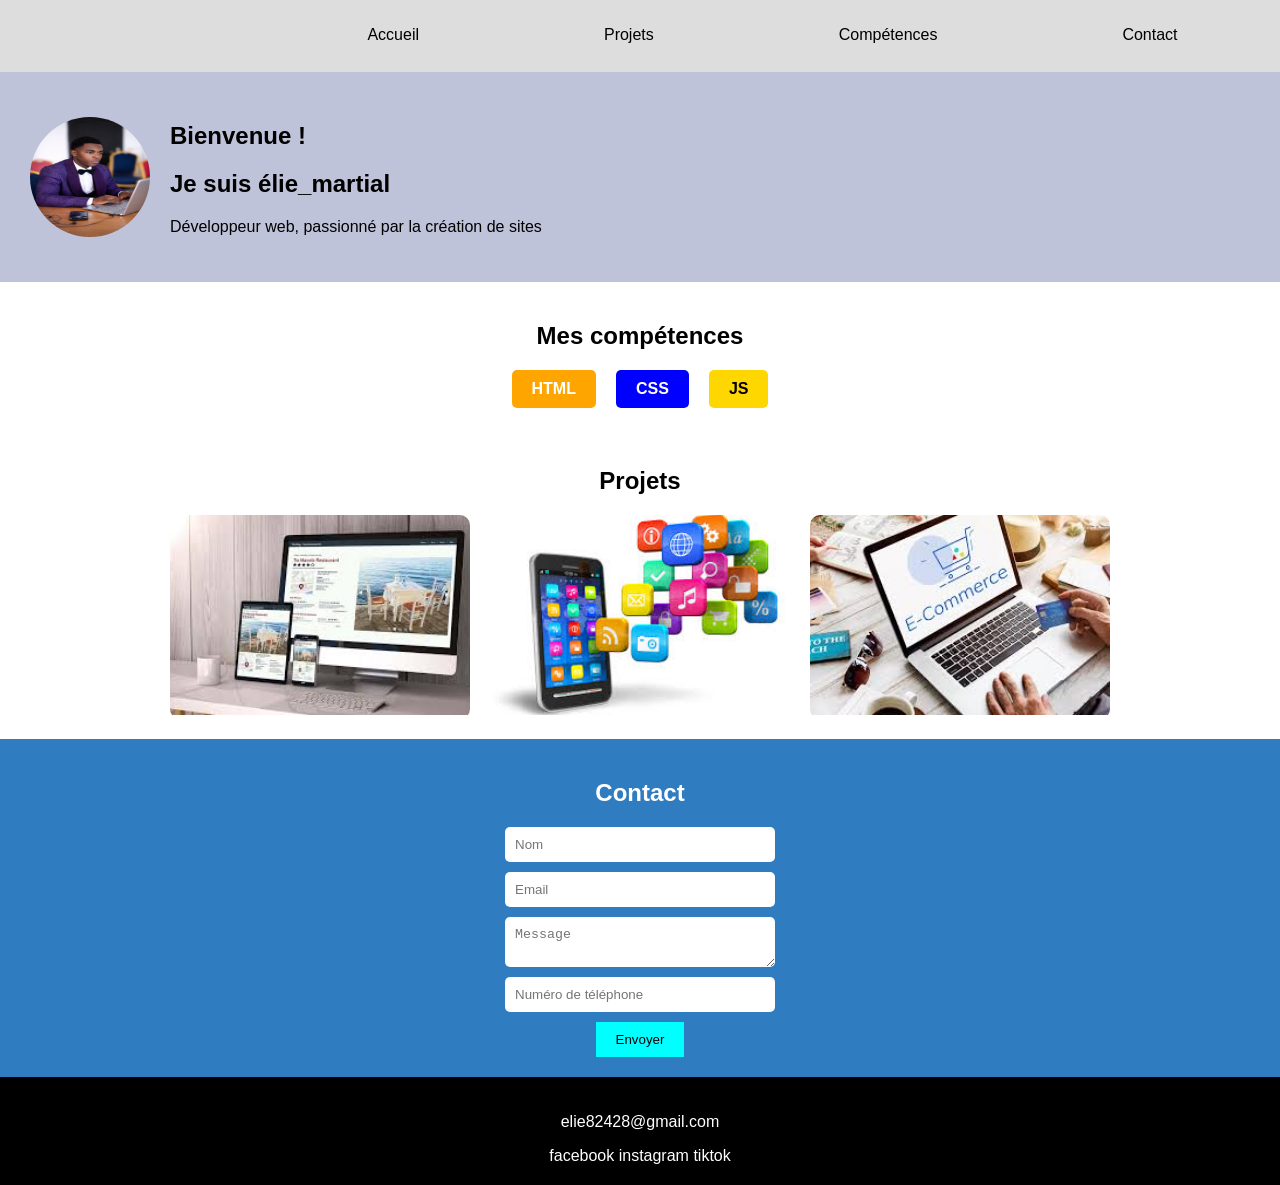
<file: index.html>
<!DOCTYPE html>
<html lang="fr">
<head>
    <meta charset="UTF-8">
    <meta name="viewport" content="width=device-width, initial-scale=1.0">
    <title>Portfolio Elie</title>
   <link rel="stylesheet" href="style.css">
</head>
<body>

    <!-- NAVBAR -->
    <header>
        <nav>
            <ul>
                <li class="logo"></li>
                <li>Accueil</li>
                <li>Projets</li>
                <li>Compétences</li>
                <li>Contact</li>
            </ul>
        </nav>
    </header>

    <!-- HERO -->
    <section class="hero">
        <img src="image.png.png.png" alt="photo de elie élie_martial" class="profile">
        <div>
            <h1>Bienvenue !</h1>
            <h2>Je suis élie_martial</h2>
            <p>Développeur web, passionné par la création de sites</p>
        </div>
    </section>

    <!-- COMPETENCES -->
    <section class="skills">
        <h2>Mes compétences</h2>
        <div class="logos">
            <div class="logo html"img>HTML</div>
            <div class="logo css"img>CSS</div>
            <div class="logo js"img>JS</div>
        </div>
    </section>

    <!-- PROJETS -->
    <section class="projects">
    <h2>Projets</h2>
    <div class="cards">

        <div class="card">
            <img src="image2.png.jpg" alt="Site vitrine" >
        </div>

        <div class="card">
            <img src="image3png.jpg" alt="Application mobile">
        </div>

        <div class="card">
            <img src="image4.png.jpg" alt="E-commerce">
        </div>

    </div>
</section>

    <!-- CONTACT -->
    <section class="contact">
        <h2>Contact</h2>
        <form>
            <input type="text" placeholder="Nom">
            <input type="email" placeholder="Email">
            <textarea placeholder="Message"></textarea>
            <input type="tel" placeholder="Numéro de téléphone">
            <button>Envoyer</button>
        </form>
    </section>

    <!-- FOOTER -->
    <footer>
        <p>elie82428@gmail.com</p>
        <logo=class="logo facebook">facebook</logo>
        <logo=class="logo instagram">instagram</logo>
        <logo=class="logo tiktok">tiktok</logo>
    </footer>

</body>
</html>
</file>
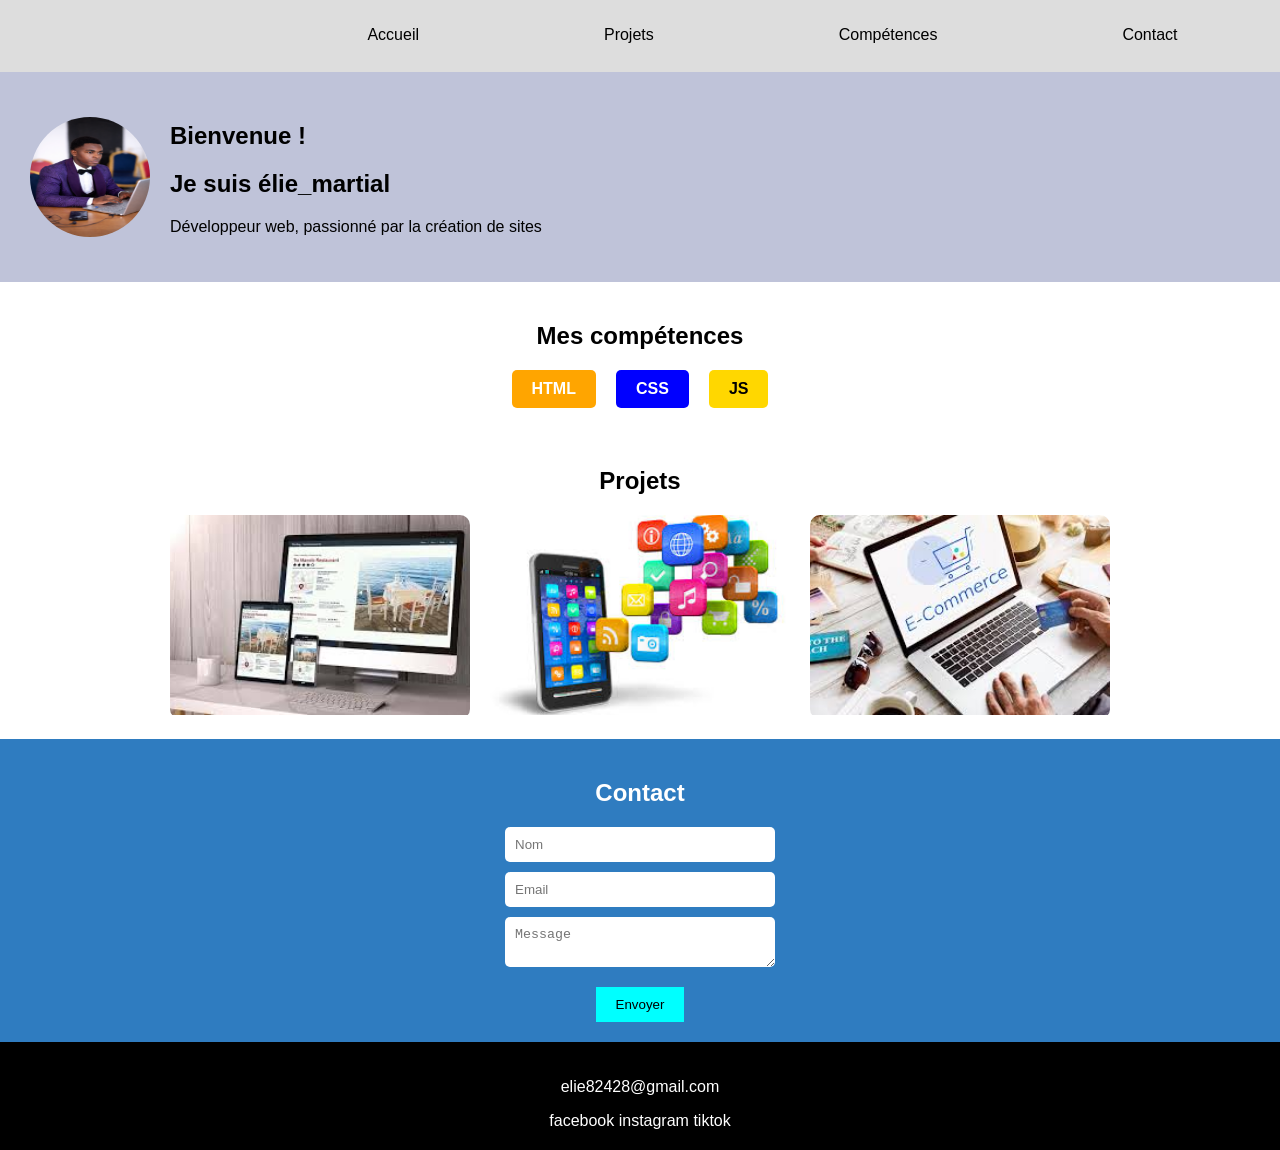
<file: indext.html>
<!DOCTYPE html>
<html lang="fr">
<head>
    <meta charset="UTF-8">
    <title>Portfolio Elie</title>
   <link rel="stylesheet" href="./style.css">
</head>
<body>

    <!-- NAVBAR -->
    <header>
        <nav>
            <ul>
                <li class="logo"></li>
                <li>Accueil</li>
                <li>Projets</li>
                <li>Compétences</li>
                <li>Contact</li>
            </ul>
        </nav>
    </header>

    <!-- HERO -->
    <section class="hero">
        <img src="image.png.png.png" alt="photo de elie élie_martial" class="profile">
        <div>
            <h1>Bienvenue !</h1>
            <h2>Je suis élie_martial</h2>
            <p>Développeur web, passionné par la création de sites</p>
        </div>
    </section>

    <!-- COMPETENCES -->
    <section class="skills">
        <h2>Mes compétences</h2>
        <div class="logos">
            <div class="logo html"img>HTML</div>
            <div class="logo css"img>CSS</div>
            <div class="logo js"img>JS</div>
        </div>
    </section>

    <!-- PROJETS -->
    <section class="projects">
    <h2>Projets</h2>
    <div class="cards">

        <div class="card">
            <img src="image2.png.jpg" alt="Site vitrine" >
        </div>

        <div class="card">
            <img src="image3png.jpg" alt="Application mobile">
        </div>

        <div class="card">
            <img src="image4.png.jpg" alt="E-commerce">
        </div>

    </div>
</section>

    <!-- CONTACT -->
    <section class="contact">
        <h2>Contact</h2>
        <form>
            <input type="text" placeholder="Nom">
            <input type="email" placeholder="Email">
            <textarea placeholder="Message"></textarea>
            <nuber type="text"placeholder=nomber>
            </nuber>
            <button>Envoyer</button>
        </form>
    </section>

    <!-- FOOTER -->
    <footer>
        <p>elie82428@gmail.com</p>
        <logo=class="logo facebook">facebook</logo>
        <logo=class="logo instagram">instagram</logo>
        <logo=class="logo tiktok">tiktok</logo>
    </footer>

</body>
</html>
</file>
<file: style.css>
body {
    margin: 0;
    font-family: Arial, sans-serif;
}

/* NAVBAR */
nav {
    background: #ddd;
    padding: 10px;
}

nav ul {
    display: flex;
    justify-content: space-around;
    list-style: none;
}

/* HERO */
.hero {
    background: #bfc3d9;
    display: flex;
    align-items: center;
    padding: 30px;
}

.profile {
    width: 120px;
    height: 120px;
    border-radius: 50%;
    margin-right: 20px;
}

/* SKILLS */
.skills {
    text-align: center;
    padding: 20px;
}

.logos {
    display: flex;
    justify-content: center;
    gap: 20px;
}

.logo {
    padding: 10px 20px;
    color: white;
    font-weight: bold;
    border-radius: 5px;
}

.html { background: orange; }
.css { background: blue; }
.js { background: gold; color: black; }

/* PROJECTS */
.projects {
    text-align: center;
    padding: 20px;
    height: 100;
}

.cards {
    display: flex;
    justify-content: center;
    gap: 20px;
    flex-wrap: wrap;
}

.card {
    width: 300px;
    border-radius: 10px;
    overflow: hidden;
}

.card img {
    width: 100%;
    height: 200px;
    object-fit: cover;
}

/* CONTACT */
.contact {
    background: #2f7cc0;
    color: white;
    padding: 20px;
    text-align: center;
}

form {
    display: flex;
    flex-direction: column;
    align-items: center;
    gap: 10px;
}

input, textarea {
    width: 250px;
    padding: 10px;
    border: none;
    border-radius: 5px;
}

button {
    background: cyan;
    border: none;
    padding: 10px 20px;
    cursor: pointer;
}

/* FOOTER */
footer {
    background: black;
    color: white;
    text-align: center;
    padding: 20px;
}
/* 📱 RESPONSIVE MOBILE */
@media (max-width: 768px) {

    nav ul {
        flex-direction: column;
        align-items: center;
        gap: 10px;
    }

    .hero {
        flex-direction: column;
    }

    .cards {
        flex-direction: column;
        align-items: center;
    }

    .card {
        width: 90%;
    }

    input, textarea {
        width: 90%;
    }
}
</file>
